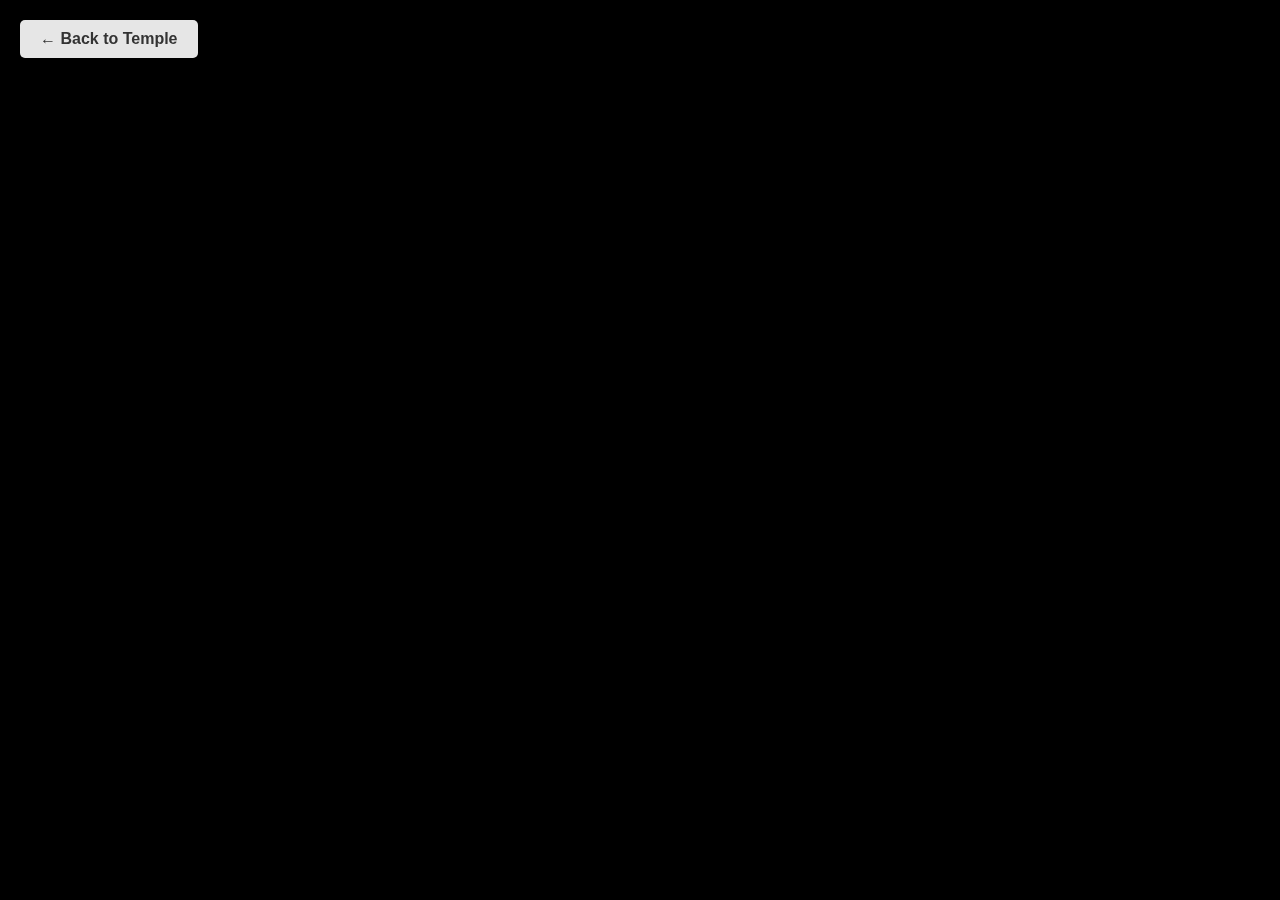
<file: E-Tirtha/golden-temple-360.html>
<!DOCTYPE html>
<html lang="en">
<head>
    <meta charset="UTF-8">
    <meta name="viewport" content="width=device-width, initial-scale=1.0">
    <title>360° Virtual Tour - Golden Temple</title>
    <link rel="stylesheet" href="styles.css">
    <link rel="stylesheet" href="temple-page.css">
    <style>
        .video-container {
            position: relative;
            width: 100%;
            height: 100vh;
            background: #000;
        }
        .video-container iframe {
            position: absolute;
            top: 0;
            left: 0;
            width: 100%;
            height: 100%;
            border: none;
        }
        .back-button {
            position: fixed;
            top: 20px;
            left: 20px;
            z-index: 1000;
            background: rgba(255, 255, 255, 0.9);
            padding: 10px 20px;
            border-radius: 5px;
            text-decoration: none;
            color: #333;
            font-weight: bold;
            box-shadow: 0 2px 5px rgba(0,0,0,0.2);
        }
        .back-button:hover {
            background: #fff;
        }
    </style>
</head>
<body>
    <a href="golden-temple.html" class="back-button">← Back to Temple</a>
    <div class="video-container">
        <iframe 
            src="https://www.youtube.com/embed/Nv9srXm2_C8?si=HG7y6KOJbRlE0i6u&modestbranding=1&rel=0&showinfo=0&controls=1&fs=1&vr=1&playsinline=1" 
            title="360° Virtual Tour of Golden Temple"
            allow="accelerometer; autoplay; clipboard-write; encrypted-media; gyroscope; picture-in-picture; vr" 
            allowfullscreen>
        </iframe>
    </div>
</body>
</html>
</file>
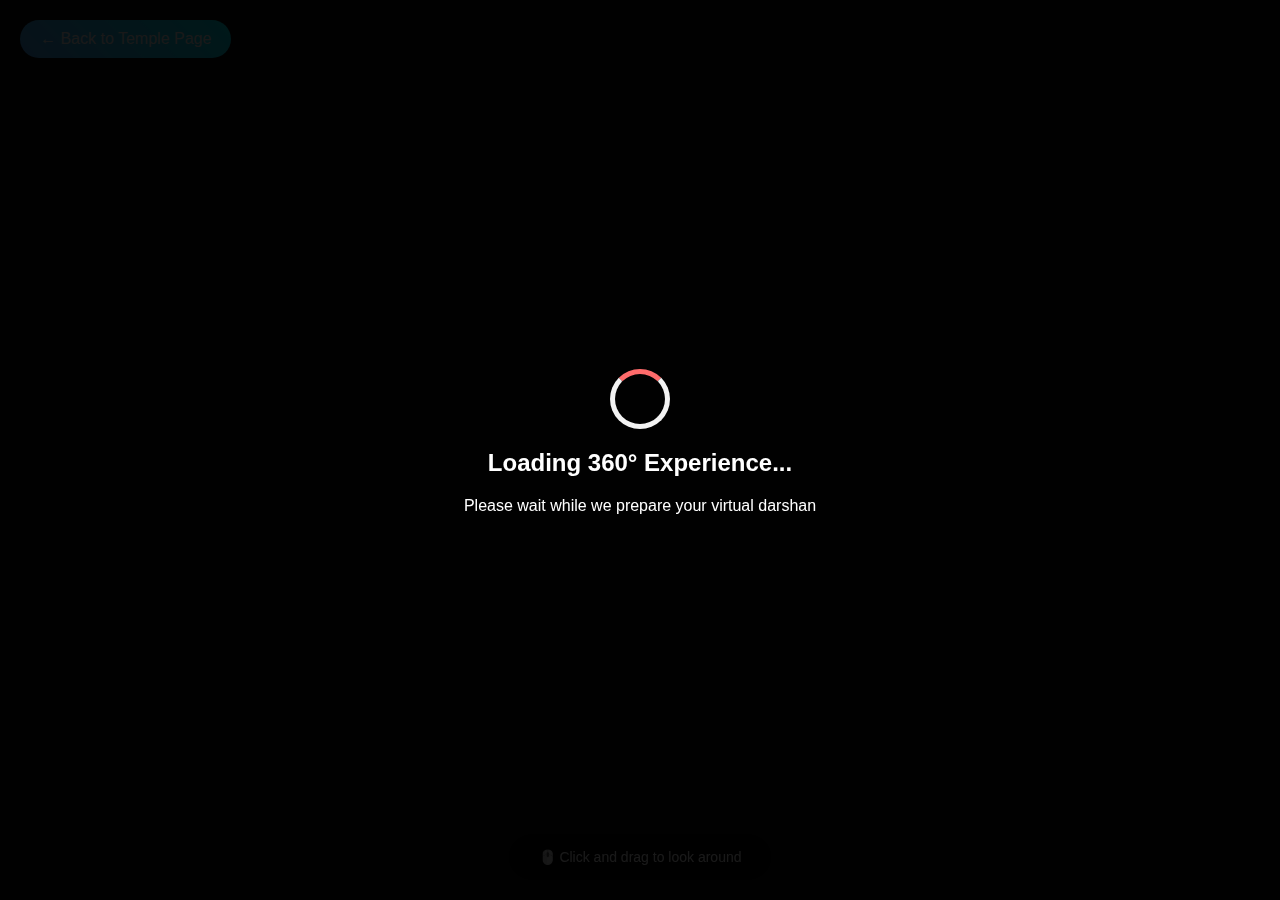
<file: E-Tirtha/kashi-360.html>
<!DOCTYPE html>
<html lang="en">
<head>
    <meta charset="UTF-8">
    <meta name="viewport" content="width=device-width, initial-scale=1.0">
    <title>Kashi Vishwanath Temple - 360° View | E-Tirtha</title>
    <style>
        body {
            margin: 0;
            padding: 0;
            background: #121212;
            font-family: Arial, sans-serif;
        }

        .video-container {
            position: relative;
            width: 100%;
            height: 100vh;
            overflow: hidden;
        }

        iframe {
            position: absolute;
            top: 0;
            left: 0;
            width: 100%;
            height: 100%;
            border: none;
        }

        .back-btn {
            position: fixed;
            top: 20px;
            left: 20px;
            z-index: 1000;
            background: linear-gradient(45deg, #4facfe, #00f2fe);
            color: white;
            padding: 10px 20px;
            border-radius: 20px;
            text-decoration: none;
            display: flex;
            align-items: center;
            gap: 8px;
            font-family: Arial, sans-serif;
            transition: transform 0.3s ease, box-shadow 0.3s ease;
        }

        .back-btn:hover {
            transform: translateY(-2px);
            box-shadow: 0 4px 12px rgba(79, 172, 254, 0.3);
        }

        .loading-screen {
            position: fixed;
            top: 0;
            left: 0;
            width: 100%;
            height: 100%;
            background: rgba(0, 0, 0, 0.9);
            display: flex;
            justify-content: center;
            align-items: center;
            z-index: 2000;
            color: white;
        }

        .loading-content {
            text-align: center;
        }

        .spinner {
            width: 50px;
            height: 50px;
            border: 5px solid #f3f3f3;
            border-top: 5px solid #ff6b6b;
            border-radius: 50%;
            animation: spin 1s linear infinite;
            margin: 0 auto 20px;
        }

        @keyframes spin {
            0% { transform: rotate(0deg); }
            100% { transform: rotate(360deg); }
        }

        .instructions {
            position: fixed;
            bottom: 20px;
            left: 50%;
            transform: translateX(-50%);
            z-index: 1000;
            background: rgba(0, 0, 0, 0.7);
            color: white;
            padding: 15px 30px;
            border-radius: 25px;
            text-align: center;
            font-size: 14px;
        }
    </style>
</head>
<body>
    <!-- Loading Screen -->
    <div class="loading-screen" id="loadingScreen">
        <div class="loading-content">
            <div class="spinner"></div>
            <h2>Loading 360° Experience...</h2>
            <p>Please wait while we prepare your virtual darshan</p>
        </div>
    </div>

    <!-- Back Button -->
    <a href="kashi-vishwanath.html" class="back-btn">
        ← Back to Temple Page
    </a>

    <!-- Video Container -->
    <div class="video-container">
        <iframe
            src="https://www.youtube.com/embed/gHq3Rm5vwGo?autoplay=1&rel=0&showinfo=0&controls=1&enablejsapi=1"
            allow="accelerometer; autoplay; clipboard-write; encrypted-media; gyroscope; picture-in-picture"
            allowfullscreen>
        </iframe>
    </div>

    <!-- Instructions -->
    <div class="instructions">
        🖱️ Click and drag to look around
    </div>

    <script>
        // Hide loading screen when everything is loaded
        window.addEventListener('load', function() {
            setTimeout(function() {
                document.getElementById('loadingScreen').style.display = 'none';
            }, 2000); // Show loading screen for at least 2 seconds
        });
    </script>
</body>
</html>
</file>
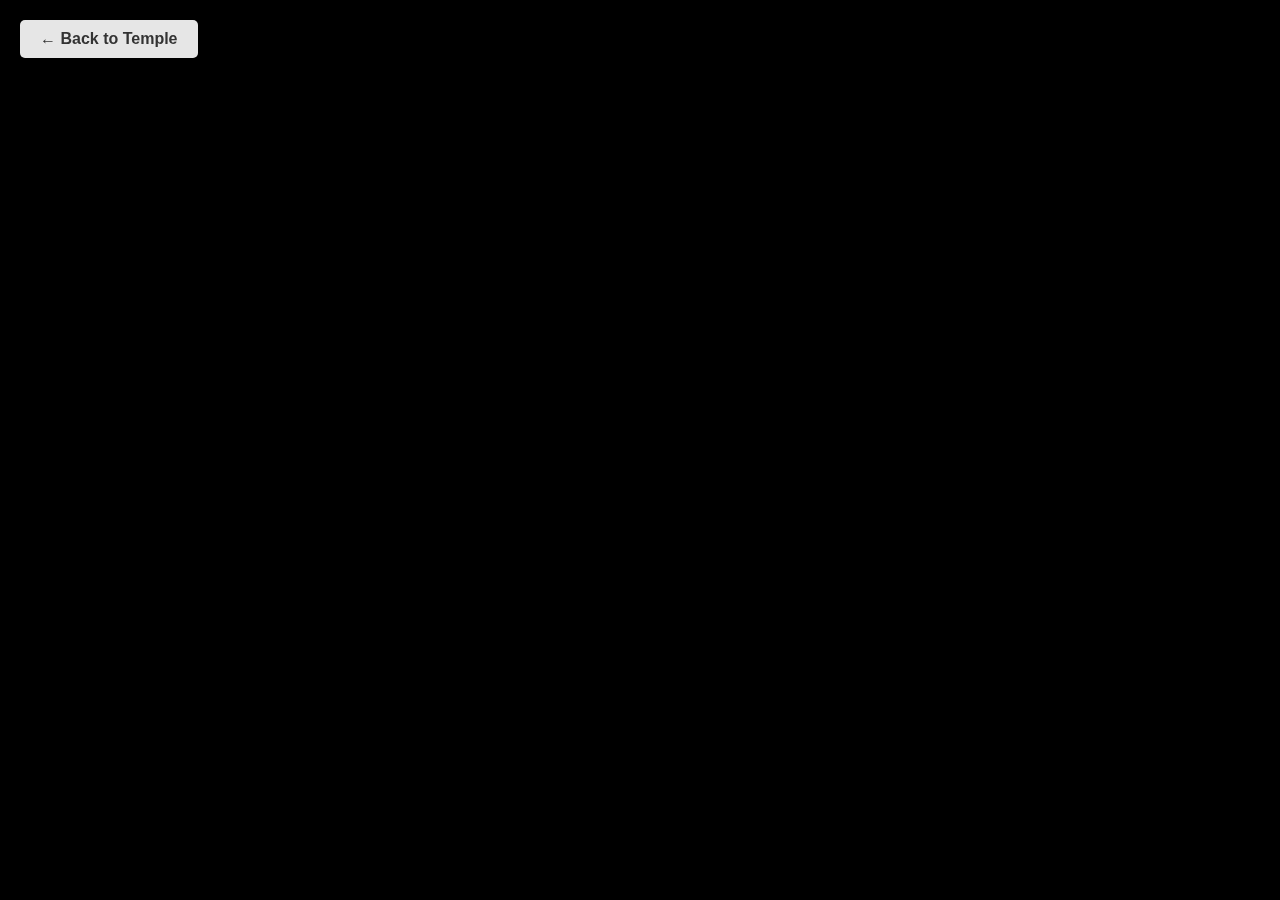
<file: E-Tirtha/kedarnath-360.html>
<!DOCTYPE html>
<html lang="en">
<head>
    <meta charset="UTF-8">
    <meta name="viewport" content="width=device-width, initial-scale=1.0">
    <title>360° Virtual Tour - Kedarnath Temple</title>
    <link rel="stylesheet" href="styles.css">
    <link rel="stylesheet" href="temple-page.css">
    <style>
        .video-container {
            position: relative;
            width: 100%;
            height: 100vh;
            background: #000;
        }
        .video-container iframe {
            position: absolute;
            top: 0;
            left: 0;
            width: 100%;
            height: 100%;
            border: none;
        }
        .back-button {
            position: fixed;
            top: 20px;
            left: 20px;
            z-index: 1000;
            background: rgba(255, 255, 255, 0.9);
            padding: 10px 20px;
            border-radius: 5px;
            text-decoration: none;
            color: #333;
            font-weight: bold;
            box-shadow: 0 2px 5px rgba(0,0,0,0.2);
        }
        .back-button:hover {
            background: #fff;
        }
    </style>
</head>
<body>
    <a href="kedarnath.html" class="back-button">← Back to Temple</a>
    <div class="video-container">
        <iframe 
            src="https://www.youtube.com/embed/OYiHRowaw2U?si=zs-jG9Qs9J6trxb9&modestbranding=1&rel=0&showinfo=0&controls=1&fs=1&vr=1&playsinline=1" 
            title="360° Virtual Tour of Kedarnath Temple"
            allow="accelerometer; autoplay; clipboard-write; encrypted-media; gyroscope; picture-in-picture; vr" 
            allowfullscreen>
        </iframe>
    </div>
</body>
</html>
</file>
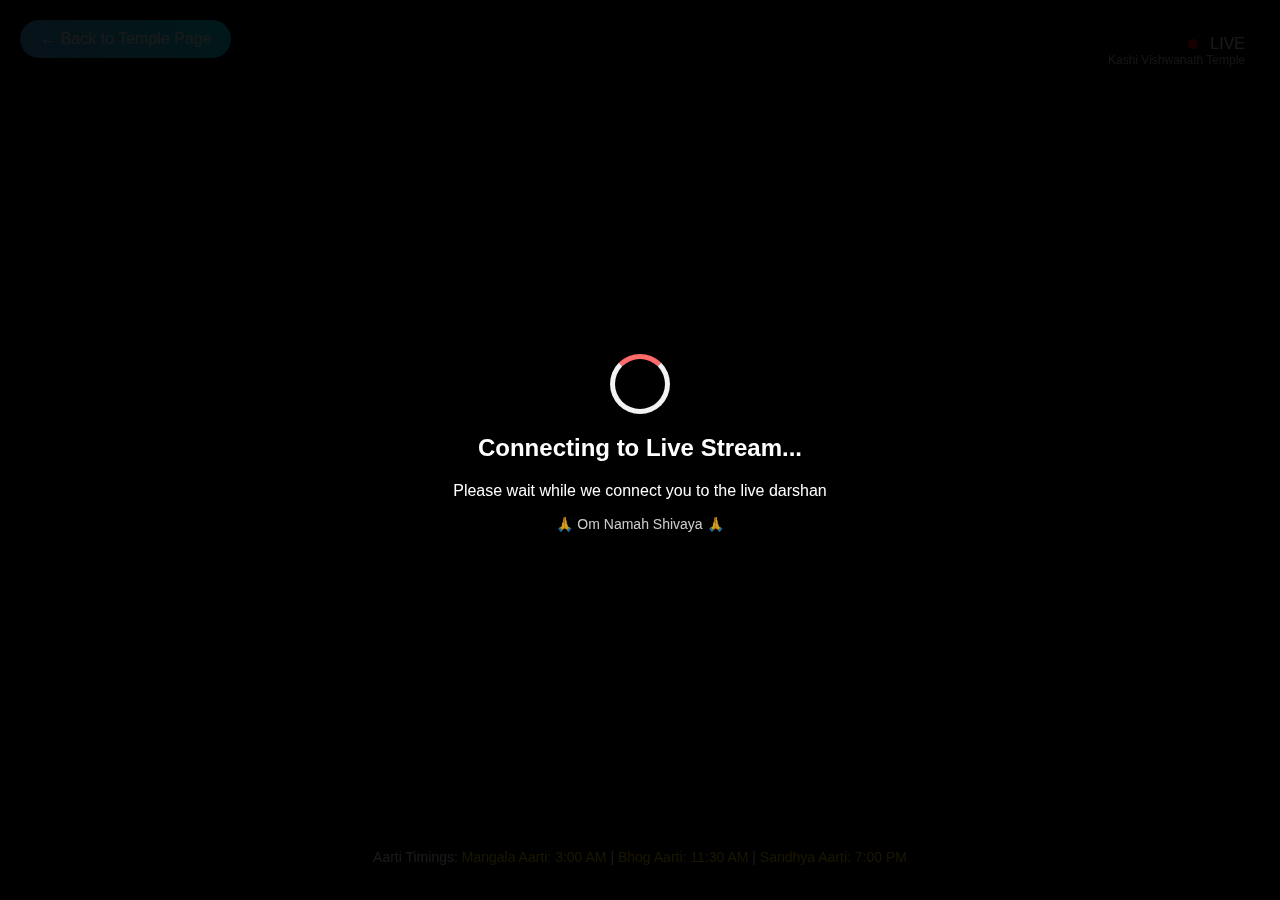
<file: E-Tirtha/live-darshan.html>
<!DOCTYPE html>
<html lang="en">
<head>
    <meta charset="UTF-8">
    <meta name="viewport" content="width=device-width, initial-scale=1.0">
    <title>Kashi Vishwanath Temple - Live Darshan | E-Tirtha</title>
    <style>
        body {
            margin: 0;
            padding: 0;
            background: #121212;
            font-family: Arial, sans-serif;
            color: white;
        }

        .stream-container {
            position: relative;
            width: 100%;
            height: 100vh;
            overflow: hidden;
            background: #000;
        }

        iframe {
            position: absolute;
            top: 50%;
            left: 50%;
            transform: translate(-50%, -50%);
            width: 100%;
            height: 100%;
            border: none;
        }

        .back-btn {
            position: fixed;
            top: 20px;
            left: 20px;
            z-index: 1000;
            background: linear-gradient(45deg, #4facfe, #00f2fe);
            color: white;
            padding: 10px 20px;
            border-radius: 20px;
            text-decoration: none;
            display: flex;
            align-items: center;
            gap: 8px;
            font-family: Arial, sans-serif;
            transition: transform 0.3s ease, box-shadow 0.3s ease;
        }

        .back-btn:hover {
            transform: translateY(-2px);
            box-shadow: 0 4px 12px rgba(79, 172, 254, 0.3);
        }

        .loading-screen {
            position: fixed;
            top: 0;
            left: 0;
            width: 100%;
            height: 100%;
            background: rgba(0, 0, 0, 0.9);
            display: flex;
            justify-content: center;
            align-items: center;
            z-index: 2000;
            color: white;
        }

        .loading-content {
            text-align: center;
            padding: 20px;
        }

        .spinner {
            width: 50px;
            height: 50px;
            border: 5px solid #f3f3f3;
            border-top: 5px solid #ff6b6b;
            border-radius: 50%;
            animation: spin 1s linear infinite;
            margin: 0 auto 20px;
        }

        .stream-info {
            position: fixed;
            top: 20px;
            right: 20px;
            background: rgba(0, 0, 0, 0.7);
            padding: 15px;
            border-radius: 10px;
            z-index: 1000;
            text-align: right;
        }

        .live-indicator {
            display: inline-block;
            width: 10px;
            height: 10px;
            background: #ff0000;
            border-radius: 50%;
            margin-right: 8px;
            animation: pulse 1.5s infinite;
        }

        @keyframes spin {
            0% { transform: rotate(0deg); }
            100% { transform: rotate(360deg); }
        }

        @keyframes pulse {
            0% { opacity: 1; }
            50% { opacity: 0.5; }
            100% { opacity: 1; }
        }

        .aarti-schedule {
            position: fixed;
            bottom: 20px;
            left: 50%;
            transform: translateX(-50%);
            background: rgba(0, 0, 0, 0.7);
            padding: 15px 30px;
            border-radius: 25px;
            text-align: center;
            z-index: 1000;
            font-size: 14px;
            white-space: nowrap;
        }

        .aarti-schedule span {
            color: #ffd700;
        }
    </style>
</head>
<body>
    <!-- Loading Screen -->
    <div class="loading-screen" id="loadingScreen">
        <div class="loading-content">
            <div class="spinner"></div>
            <h2>Connecting to Live Stream...</h2>
            <p>Please wait while we connect you to the live darshan</p>
            <p style="font-size: 14px; opacity: 0.8;">🙏 Om Namah Shivaya 🙏</p>
        </div>
    </div>

    <!-- Back Button -->
    <a href="kashi-vishwanath.html" class="back-btn">
        ← Back to Temple Page
    </a>

    <!-- Stream Info -->
    <div class="stream-info">
        <div><span class="live-indicator"></span> LIVE</div>
        <div style="font-size: 12px; opacity: 0.8;">Kashi Vishwanath Temple</div>
    </div>

    <!-- Live Stream Container -->
    <div class="stream-container">
        <iframe
            src="https://www.youtube.com/embed/E5kX-7CFi8c?autoplay=1&rel=0&showinfo=0&controls=1"
            allow="accelerometer; autoplay; clipboard-write; encrypted-media; gyroscope; picture-in-picture"
            allowfullscreen>
        </iframe>
    </div>

    <!-- Aarti Schedule -->
    <div class="aarti-schedule">
        Aarti Timings: 
        <span>Mangala Aarti: 3:00 AM</span> | 
        <span>Bhog Aarti: 11:30 AM</span> | 
        <span>Sandhya Aarti: 7:00 PM</span>
    </div>

    <script>
        // Hide loading screen when stream is ready
        window.addEventListener('load', function() {
            setTimeout(function() {
                document.getElementById('loadingScreen').style.display = 'none';
            }, 3000); // Show loading screen for 3 seconds
        });
    </script>
</body>
</html>
</file>
<file: E-Tirtha/temple-page.css>
/* Temple Page Specific Styles */


.temple-page {
    background-color: #121212;
    color: white;
}

/* Hero Section */
.temple-hero {
    position: relative;
    height: 60vh;
    background: linear-gradient(rgba(0, 0, 0, 0.5), rgba(0, 0, 0, 0.7)),
                url('assets/kashi-vishwanath-bg.jpg') no-repeat center center;
    background-size: cover;
    display: flex;
    flex-direction: column;
    justify-content: center;
    align-items: center;
    color: white;
    text-align: center;
    padding: 2rem;
}

.temple-hero h1 {
    font-size: 4rem;
    margin-bottom: 1rem;
    text-shadow: 2px 2px 4px rgba(0, 0, 0, 0.5);
    animation: fadeInDown 1s ease-out;
    position: relative;
    background: linear-gradient(90deg, #ffd700, #ffa500, #ffd700);
    background-size: 200% auto;
    -webkit-background-clip: text;
    -webkit-text-fill-color: transparent;
    animation: fadeInDown 1s ease-out, shimmer 3s linear infinite;
}

@keyframes shimmer {
    0% { background-position: 0% center; }
    100% { background-position: 200% center; }
}

.temple-hero .temple-location {
    font-size: 1.5rem;
    opacity: 0.9;
    text-shadow: 1px 1px 2px rgba(0, 0, 0, 0.5);
    animation: fadeInUp 1s ease-out;
}

/* Main Content */
.temple-content {
    max-width: 1200px;
    margin: 0 auto;
    padding: 1rem;
}

.temple-info {
    display: grid;
    grid-template-columns: 1fr 1fr;
    gap: 2rem;
    margin-bottom: 2rem;
    background: rgba(255, 255, 255, 0.1);
    padding: 2rem;
    border-radius: 15px;
    box-shadow: 0 0 20px rgba(255, 165, 0, 0.3),
                inset 0 0 20px rgba(255, 165, 0, 0.2);
    backdrop-filter: blur(10px);
    border: 1px solid rgba(255, 165, 0, 0.2);
    transition: all 0.3s ease;
    animation: glowPulse 3s infinite;
}

@keyframes glowPulse {
    0% { box-shadow: 0 0 20px rgba(255, 165, 0, 0.3), inset 0 0 20px rgba(255, 165, 0, 0.2); }
    50% { box-shadow: 0 0 30px rgba(255, 165, 0, 0.4), inset 0 0 25px rgba(255, 165, 0, 0.3); }
    100% { box-shadow: 0 0 20px rgba(255, 165, 0, 0.3), inset 0 0 20px rgba(255, 165, 0, 0.2); }
}

.temple-description {
    animation: fadeIn 1s ease-out;
}

.temple-description h2 {
    color: #ffd700;
    font-size: 2rem;
    margin-bottom: 1.5rem;
    text-shadow: 0 0 10px rgba(255, 215, 0, 0.3);
    animation: titleGlow 2s infinite;
}

@keyframes titleGlow {
    0% { text-shadow: 0 0 10px rgba(255, 215, 0, 0.3); }
    50% { text-shadow: 0 0 20px rgba(255, 215, 0, 0.5); }
    100% { text-shadow: 0 0 10px rgba(255, 215, 0, 0.3); }
}

.temple-description h3 {
    color: #ffa500;
    font-size: 1.5rem;
    margin: 1.5rem 0 1rem;
    transition: transform 0.3s ease;
}

.temple-description h3:hover {
    transform: translateX(10px);
}

.temple-description p {
    color: #ffffff;
    line-height: 1.6;
    margin-bottom: 1rem;
    transition: opacity 0.3s ease;
}

.temple-description p:hover {
    opacity: 0.9;
}

.temple-description ul {
    list-style: none;
    padding-left: 0;
}

.temple-description ul li {
    margin-bottom: 0.5rem;
    color: #ffffff;
}

.temple-description ul ul {
    padding-left: 1.5rem;
    margin-top: 0.5rem;
}

.temple-image {
    position: relative;
    overflow: hidden;
    border-radius: 15px;
    box-shadow: 0 0 20px rgba(255, 165, 0, 0.3);
    border: 1px solid rgba(255, 165, 0, 0.2);
    animation: float 6s ease-in-out infinite;
}

@keyframes float {
    0% { transform: translateY(0px); }
    50% { transform: translateY(-20px); }
    100% { transform: translateY(0px); }
}

.temple-image img {
    width: 100%;
    height: 100%;
    object-fit: cover;
    transition: transform 0.5s ease;
}

.temple-image:hover img {
    transform: scale(1.05);
}

/* Interactive Features */
.interactive-features {
    margin-top: 2rem;
    background: rgba(255, 255, 255, 0.05);
    padding: 2rem;
    border-radius: 15px;
    box-shadow: 0 0 20px rgba(255, 165, 0, 0.2);
    backdrop-filter: blur(10px);
    animation: slideIn 1s ease-out;
}

@keyframes slideIn {
    from {
        opacity: 0;
        transform: translateY(30px);
    }
    to {
        opacity: 1;
        transform: translateY(0);
    }
}

.feature-buttons {
    display: flex;
    justify-content: center;
    gap: 2rem;
    margin-top: 2rem;
}

.feature-btn {
    display: flex;
    align-items: center;
    padding: 1rem 2rem;
    font-size: 1.2rem;
    color: white;
    background: linear-gradient(45deg, #ff6b6b, #ff8e53);
    border: none;
    border-radius: 50px;
    cursor: pointer;
    text-decoration: none;
    transition: all 0.3s ease;
    position: relative;
    overflow: hidden;
}

.feature-btn::before {
    content: '';
    position: absolute;
    top: 0;
    left: -100%;
    width: 100%;
    height: 100%;
    background: linear-gradient(90deg, transparent, rgba(255,255,255,0.2), transparent);
    transition: 0.5s;
}

.feature-btn:hover::before {
    left: 100%;
}

.feature-btn:hover {
    transform: translateY(-2px) scale(1.05);
    box-shadow: 0 4px 12px rgba(255, 107, 107, 0.3);
}

.feature-btn .icon {
    margin-right: 0.5rem;
    animation: pulse 2s infinite;
}

@keyframes pulse {
    0% { transform: scale(1); }
    50% { transform: scale(1.2); }
    100% { transform: scale(1); }
}

.watch-live {
    background: linear-gradient(45deg, #ff6b6b, #ff8e53);
}

.virtual-tour {
    background: linear-gradient(45deg, #4facfe, #00f2fe);
}

/* Animations */
@keyframes fadeIn {
    from { opacity: 0; }
    to { opacity: 1; }
}

@keyframes fadeInDown {
    from {
        opacity: 0;
        transform: translateY(-20px);
    }
    to {
        opacity: 1;
        transform: translateY(0);
    }
}

@keyframes fadeInUp {
    from {
        opacity: 0;
        transform: translateY(20px);
    }
    to {
        opacity: 1;
        transform: translateY(0);
    }
}

/* Responsive Design */
@media (max-width: 1024px) {
    .temple-hero h1 {
        font-size: 3rem;
    }
    
    .temple-info {
        grid-template-columns: 1fr;
    }
}

@media (max-width: 768px) {
    .temple-hero {
        height: 60vh;
    }

    .temple-hero h1 {
        font-size: 2.5rem;
    }

    .temple-hero .temple-location {
        font-size: 1.2rem;
    }

    .feature-buttons {
        flex-direction: column;
        align-items: center;
    }

    .feature-btn {
        width: 100%;
        max-width: 300px;
        justify-content: center;
    }
}

@media (max-width: 480px) {
    .temple-hero h1 {
        font-size: 2rem;
    }

    .temple-content {
        padding: 1rem;
    }

    .temple-info {
        padding: 1rem;
    }
}

/* Crowd Information Section Styles */
.crowd-info-section {
    padding: 2rem;
    background: rgba(255, 255, 255, 0.1);
    border-radius: 15px;
    margin: 2rem 0;
}

.crowd-info-section h2 {
    color: #FFD700;
    text-align: center;
    margin-bottom: 2rem;
    font-size: 2rem;
}

.crowd-info-container {
    display: grid;
    grid-template-columns: 1fr 1fr;
    gap: 2rem;
    margin-top: 2rem;
}

.crowd-card, .accessibility-info {
    background: rgba(255, 255, 255, 0.05);
    border-radius: 15px;
    padding: 2rem;
    box-shadow: 0 4px 6px rgba(0, 0, 0, 0.1);
    backdrop-filter: blur(10px);
    border: 1px solid rgba(255, 165, 0, 0.1);
    height: 100%;
    display: flex;
    flex-direction: column;
}

.crowd-card h3, .accessibility-info h3 {
    color: #FFD700;
    margin-bottom: 1.5rem;
    font-size: 1.5rem;
    text-align: left;
}

.monthly-visits {
    margin: 1.5rem 0;
    flex: 1;
}

.month-bar {
    display: flex;
    align-items: center;
    gap: 1rem;
    margin-bottom: 0.8rem;
}

.month {
    width: 40px;
    color: #FFD700;
    font-weight: 500;
}

.bar-container {
    flex: 1;
    height: 20px;
    background: rgba(255, 255, 255, 0.1);
    border-radius: 10px;
    overflow: hidden;
}

.bar {
    height: 100%;
    background: linear-gradient(90deg, #FFD700, #FFA500);
    border-radius: 10px;
    transition: width 0.3s ease;
}

.percentage {
    width: 50px;
    color: #FFD700;
    text-align: right;
    font-weight: 500;
}

.crowd-tips {
    margin-top: 1.5rem;
    padding-top: 1.5rem;
    border-top: 1px solid rgba(255, 255, 255, 0.1);
}

.crowd-tips h4 {
    color: #FFD700;
    margin-bottom: 0.8rem;
    font-size: 1.2rem;
}

.crowd-tips p {
    color: #fff;
    line-height: 1.6;
    margin: 0;
}

.info-grid {
    display: grid;
    grid-template-columns: 1fr;
    gap: 1.5rem;
    margin-top: 1.5rem;
    flex: 1;
}

.info-item {
    display: flex;
    align-items: flex-start;
    padding: 1.5rem;
    background: rgba(255, 255, 255, 0.05);
    border-radius: 12px;
    transition: transform 0.2s ease;
    border: 1px solid rgba(255, 165, 0, 0.1);
}

.info-item:hover {
    transform: translateY(-2px);
}

.info-item .icon {
    font-size: 2rem;
    margin-right: 1rem;
    min-width: 40px;
    text-align: center;
    color: #FFD700;
}

.info-content {
    flex: 1;
}

.info-content h4 {
    color: #FFD700;
    margin-bottom: 0.5rem;
    font-size: 1.2rem;
}

.info-content p {
    color: #ffffff;
    line-height: 1.6;
    margin: 0;
    opacity: 0.9;
}

/* Mobile Responsive Styles */
@media (max-width: 768px) {
    .crowd-info-container {
        grid-template-columns: 1fr;
        gap: 1.5rem;
    }

    .crowd-card, .accessibility-info {
        padding: 1.5rem;
    }

    .month-bar {
        gap: 0.8rem;
    }

    .month {
        width: 35px;
        font-size: 0.9rem;
    }

    .percentage {
        width: 45px;
        font-size: 0.9rem;
    }

    .info-grid {
        gap: 1rem;
    }

    .info-item {
        padding: 1rem;
    }

    .info-item .icon {
        font-size: 1.5rem;
    }
}

@media (max-width: 480px) {
    .crowd-info-section {
        padding: 1.5rem;
    }

    .crowd-card, .accessibility-info {
        padding: 1.2rem;
    }

    .month-bar {
        gap: 0.5rem;
    }

    .month {
        width: 30px;
        font-size: 0.85rem;
    }

    .percentage {
        width: 40px;
        font-size: 0.85rem;
    }
}
</file>
<file: E-Tirtha/styles.css>
/* General Reset */
* {
    box-sizing: border-box;
    margin: 0;
    padding: 0;
}

html {
    scroll-behavior: smooth;
}

/* Body */
body {
    font-family: Arial, sans-serif;
    text-align: center;
    overflow-x: hidden;
    background-color: #121212; /* Charcoal Black */
    color: #F5F5DC;            /* Soft Beige for general text */
}

/* Header */
header {
    background-color: #4B1D1D; /* Deep Maroon */
    color: #FFFFFF;            /* White text */
    padding: 10px 20px;
    display: flex;
    justify-content: space-between;
    align-items: center;
    position: fixed;
    width: 100%;
    top: 0;
    z-index: 1000;
    box-shadow: 0 4px 10px rgba(0, 0, 0, 0.5); /* Soft shadow for depth */
    animation: slideDown 0.5s ease-out;
}

@keyframes slideDown {
    from {
        transform: translateY(-100%);
    }
    to {
        transform: translateY(0);
    }
}

.logo-container {
    display: flex;
    align-items: center;
    gap: 15px;
}

.gif-logo {
    height: 60px;
    width: auto;
    animation: pulseLogo 2s infinite;
}

@keyframes pulseLogo {
    0% { transform: scale(1); }
    50% { transform: scale(1.05); }
    100% { transform: scale(1); }
}

.logo-text {
    font-size: 1.5rem;
    color: #FFD700;
    font-weight: bold;
    background: linear-gradient(90deg, #ffd700, #ffa500, #ffd700);
    background-size: 200% auto;
    -webkit-background-clip: text;
    -webkit-text-fill-color: transparent;
    animation: shimmer 3s linear infinite;
}

@keyframes shimmer {
    0% { background-position: 0% center; }
    100% { background-position: 200% center; }
}

/* Navigation */
nav ul {
    list-style: none;
    display: flex;
    gap: 20px;
    align-items: center;
}

nav ul li {
    display: inline;
    position: relative;
}

nav ul li a {
    text-decoration: none;
    color: #FFD54F;
    font-weight: bold;
    transition: all 0.3s ease;
    padding: 5px 10px;
    position: relative;
}

nav ul li a::after {
    content: '';
    position: absolute;
    bottom: 0;
    left: 50%;
    width: 0;
    height: 2px;
    background: #FFD700;
    transition: all 0.3s ease;
    transform: translateX(-50%);
}

nav ul li a:hover::after {
    width: 100%;
}

nav ul li a:hover {
    color: #FFA000; 
}

/* Carousel */
.carousel-container {
    padding-top: 30px;
    position: relative;
    max-width: 100%;
    margin: 100px auto 40px;
    overflow: hidden;
    animation: fadeIn 1s ease-out;
    transform-origin: center;
    will-change: transform, opacity;
    transition: all 0.8s cubic-bezier(0.4, 0, 0.2, 1);
}

.carousel {
    width: 100%;
    overflow: hidden;
    position: relative;
    transform-origin: center;
    transition: transform 0.8s cubic-bezier(0.4, 0, 0.2, 1);
    border-radius: 20px;
    box-shadow: 0 10px 30px rgba(0, 0, 0, 0.3);
}

.carousel-track {
    display: flex;
    transition: transform 0.5s cubic-bezier(0.4, 0, 0.2, 1);
}

.carousel-slide {
    flex: 0 0 100%;
    position: relative;
    overflow: hidden;
    border-radius: 15px;
    box-shadow: 0 10px 30px rgba(0, 0, 0, 0.2);
    height: 500px; /* Fixed height for slides */
}

.slide-content {
    position: relative;
    width: 100%;
    height: 100%;
}

.slide-content img {
    width: 100%;
    height: 100%;
    object-fit: cover;
    transition: transform 0.5s ease;
}

.slide-overlay {
    position: absolute;
    bottom: 0;
    left: 0;
    right: 0;
    padding: 2rem;
    background: linear-gradient(to top, 
        rgba(0, 0, 0, 0.9) 0%,
        rgba(0, 0, 0, 0.7) 20%,
        rgba(0, 0, 0, 0.4) 40%,
        rgba(0, 0, 0, 0.2) 60%,
        rgba(0, 0, 0, 0) 100%
    );
    color: white;
    transform: translateY(0);
    transition: transform 0.3s ease;
}

.slide-overlay h3 {
    font-size: 2.5rem;
    margin-bottom: 0.5rem;
    text-shadow: 2px 2px 4px rgba(0, 0, 0, 0.5);
    font-weight: 700;
    letter-spacing: 0.5px;
}

.slide-overlay p {
    font-size: 1.2rem;
    margin: 0;
    text-shadow: 1px 1px 2px rgba(0, 0, 0, 0.5);
    opacity: 0.95;
    letter-spacing: 0.3px;
}

/* Modern Carousel Controls */
.carousel-controls {
    position: absolute;
    bottom: 0;
    left: 0;
    right: 0;
    padding: 1rem;
    display: flex;
    justify-content: space-between;
    align-items: center;
    z-index: 10;
}

.nav-controls {
    position: absolute;
    top: 0;
    left: 0;
    width: 100%;
    height: 100%;
    display: flex;
    justify-content: space-between;
    align-items: center;
    pointer-events: none;
}

.nav-area {
    width: 15%;
    height: 100%;
    cursor: pointer;
    pointer-events: auto;
    transition: background-color 0.3s ease;
    display: flex;
    align-items: center;
    justify-content: center;
}

.nav-area:hover {
    background-color: rgba(0, 0, 0, 0.1);
}

.nav-area.prev {
    left: 0;
}

.nav-area.next {
    right: 0;
}

/* Remove touch areas and controls */
.touch-areas,
.touch-area,
.touch-indicator {
    display: none;
}

/* Scroll Animation */
.carousel-container.scroll-animate {
    transform: scale(0.8) rotate(-5deg) translateY(100px);
    opacity: 0;
    filter: blur(10px);
}

.carousel.scroll-animate {
    transform: scale(1.2) rotate(5deg);
}

.carousel-slide.scroll-animate {
    transform: scale(0.9) rotate(-3deg);
    filter: brightness(0.7);
}

.carousel-slide.scroll-animate img {
    transform: scale(1.1);
    filter: blur(5px);
}

/* Mobile Responsive */
@media screen and (max-width: 768px) {
    .slide-overlay h3 {
        font-size: 2rem;
    }
    
    .slide-overlay p {
        font-size: 1rem;
    }
    
    .carousel-slide {
        height: 400px;
    }

    .nav-area {
        width: 20%;
    }
}

@media screen and (max-width: 480px) {
    .slide-overlay h3 {
        font-size: 1.5rem;
    }
    
    .slide-overlay p {
        font-size: 0.9rem;
    }
    
    .slide-overlay {
        padding: 1rem;
    }
    .carousel-slide {
        height: 300px;
    }

    .nav-area {
        width: 25%;
    }
}

/* Remove old control button styles */
.control-btn, .control-buttons {
    display: none;
}

/* Add Font Awesome for icons */
@import url('https://cdnjs.cloudflare.com/ajax/libs/font-awesome/5.15.4/css/all.min.css');

/* Temple Cards */
.temple-container {
    display: flex;
    justify-content: center;
    gap: 20px;
    flex-wrap: wrap;
    padding: 20px;
    animation: fadeInUp 1s ease-out;
  }
  
  .temple-card {
    position: relative;
    width: 300px;
    height: 200px;
    border-radius: 15px;
    overflow: hidden;
    color: white;
    text-align: center;
    display: flex;
    align-items: flex-end;
    justify-content: center;
    padding: 20px;
    background-color: #1E1E1E;
    border: 1px solid #FFD700;
    transition: all 0.3s ease;
    animation: float 6s ease-in-out infinite;
}

/* Temple Card Background Images */
.temple1::before { 
    background-image: url('https://img.freepik.com/premium-photo/beautiful-cinematic-shot-ram-mandir-ayodhya_849906-13668.jpg?w=2000'); 
}
.temple2::before { 
    background-image: url('https://th.bing.com/th/id/OIP.qPbF5RVxL6sK4MYHeCXTSQHaE7?w=239&h=180&c=7&r=0&o=5&dpr=1.3&pid=1.7'); 
}
.temple3::before { 
    background-image: url('https://tfiglobalnews.com/wp-content/uploads/2022/12/Tirupati_Balaji_temple_complex.jpg'); 
}
.temple4::before { 
    background-image: url('https://curlytales.com/wp-content/uploads/2022/12/trimbakeshwar-mandir-0.jpg'); 
}
.temple5::before { 
    background-image: url('https://www.templedairy.in/wp-content/uploads/2017/06/Lord-Jagannath-Temple-Puri-matchholiday.jpg'); 
}
.temple6::before { 
    background-image: url('https://www.astroved.com/astropedia/assets/images/temples/Iskcon-bengalore.jpg'); 
}
.temple7::before { 
    background-image: url('https://www.templepurohit.com/wp-content/uploads/2015/12/KEdhanathTemple.jpg'); 
}
.temple8::before { 
    background-image: url('https://th.bing.com/th/id/R.6eadd38e5798f3e9cc60269252d57c56?rik=atkmRGBU%2fVL6XQ&riu=http%3a%2f%2f4.bp.blogspot.com%2f-Bmk8P2djETc%2fUdLS3HSxS4I%2fAAAAAAAAATE%2ffGNpRFvXa8Y%2fs1024%2fGolden_Temple_Nightview.jpg&ehk=9QN8M4uZafxdGRL9GU6YPfVht%2bsK0OXhKPHlQvOAsBk%3d&risl=&pid=ImgRaw&r=0'); 
}

@keyframes float {
    0% { transform: translateY(0px); }
    50% { transform: translateY(-10px); }
    100% { transform: translateY(0px); }
  }
  
  .temple-card:hover {
    transform: translateY(-5px) scale(1.02);
    box-shadow: 0px 10px 20px rgba(255, 215, 0, 0.5);
  }
  
  .temple-card::before {
    content: "";
    position: absolute;
    top: 0;
    left: 0;
    width: 100%;
    height: 100%;
    background-size: cover;
    background-position: center;
    filter: brightness(0.6);
    z-index: 0;
    transition: transform 0.5s ease;
}

.temple-card:hover::before {
    transform: scale(1.1);
    filter: brightness(0.7);
  }
  
  .temple-card .content {
    position: relative;
    z-index: 2;
    transition: transform 0.3s ease;
}

.temple-card:hover .content {
    transform: translateY(-5px);
  }
  
  .temple-card h3 {
    margin: 0;
    font-size: 20px;
    text-shadow: 2px 2px 4px rgba(0,0,0,0.5);
    transition: color 0.3s ease;
}

.temple-card:hover h3 {
    color: #FFD700;
  }
  
  .temple-card p {
    margin: 5px 0;
    font-size: 14px;
    opacity: 0.9;
    text-shadow: 1px 1px 2px rgba(0,0,0,0.5);
  }
  
  .know-more-btn {
    margin-top: 10px;
    padding: 5px 15px;
    background-color: #FF6F00;
    color: #FFFFFF;
    border: none;
    border-radius: 25px;
    cursor: pointer;
    font-size: 14px;
    transition: all 0.3s ease;
    position: relative;
    overflow: hidden;
}

.know-more-btn::before {
    content: '';
    position: absolute;
    top: 0;
    left: -100%;
    width: 100%;
    height: 100%;
    background: linear-gradient(90deg, transparent, rgba(255,255,255,0.2), transparent);
    transition: 0.5s;
}

.know-more-btn:hover::before {
    left: 100%;
}

.know-more-btn:hover {
    background-color: #FFA000;
    transform: scale(1.05);
    box-shadow: 0 4px 12px rgba(255, 111, 0, 0.3);
}

/* Spiritual Quote */
.spiritual-quote {
    background: #FF6F00;
    padding: 20px;
    color: white;
    font-size: 20px;
    font-style: italic;
    border-radius: 10px;
    margin: 40px auto;
    width: 80%;
    box-shadow: 0 4px 15px rgba(255, 111, 0, 0.4);
    transition: all 0.3s ease;
    animation: glowPulse 3s infinite;
}

@keyframes glowPulse {
    0% { box-shadow: 0 4px 15px rgba(255, 111, 0, 0.4); }
    50% { box-shadow: 0 4px 25px rgba(255, 111, 0, 0.6); }
    100% { box-shadow: 0 4px 15px rgba(255, 111, 0, 0.4); }
}

.spiritual-quote:hover {
    transform: translateY(-5px);
    box-shadow: 0 6px 20px rgba(255, 111, 0, 0.5);
}

/* Video Section */
.video-section {
    padding: 10px;
    padding-bottom: 20px;
    animation: fadeInUp 1s ease-out;
}

.video-section h2 {
    color: #FFD700;
    margin-bottom: 20px;
    text-shadow: 0 0 10px rgba(255, 215, 0, 0.3);
    animation: titleGlow 2s infinite;
}

@keyframes titleGlow {
    0% { text-shadow: 0 0 10px rgba(255, 215, 0, 0.3); }
    50% { text-shadow: 0 0 20px rgba(255, 215, 0, 0.5); }
    100% { text-shadow: 0 0 10px rgba(255, 215, 0, 0.3); }
}

/* Footer */
footer {
    background-color: #4B1D1D;
    color: #FFFFFF;
    text-align: center;
    padding: 20px;
    border-top: 1px solid #FFD700;
    animation: fadeIn 1s ease-out;
}

.footer-container {
    display: flex;
    flex-wrap: wrap;
    justify-content: space-around;
    gap: 30px;
    max-width: 1200px;
    margin: 0 auto;
  }
  
  .footer-section {
    flex: 1 1 250px;
    margin-bottom: 20px;
    transition: transform 0.3s ease;
}

.footer-section:hover {
    transform: translateY(-5px);
  }
  
  .footer-logo {
    width: 100px;
    margin-bottom: 15px;
    animation: pulseLogo 2s infinite;
  }
  
  .footer-description {
    font-size: 14px;
    line-height: 1.5;
  }
  
  .footer-section h4 {
    color: #ff9933;
    margin-bottom: 10px;
    transition: color 0.3s ease;
}

.footer-section h4:hover {
    color: #FFD700;
  }
  
  .footer-section ul {
    list-style: none;
    padding: 0;
  }
  
  .footer-section ul li {
    margin-bottom: 12px;
    font-size: 14px;
    transition: transform 0.3s ease;
}

.footer-section ul li:hover {
    transform: translateX(5px);
  }
  
  .footer-section ul li a {
    color: #fff;
    text-decoration: none;
    transition: all 0.3s ease;
  }
  
  .footer-section ul li a:hover {
    color: #ff3333;
  }
  
  .contact-list li {
    margin-bottom: 10px;
  }
  
  .subscribe-form {
    display: flex;
    margin-top: 10px;
    border: 1px solid #555;
    border-radius: 25px;
    overflow: hidden;
    transition: all 0.3s ease;
}

.subscribe-form:hover {
    border-color: #FFD700;
    box-shadow: 0 0 10px rgba(255, 215, 0, 0.3);
  }
  
  .subscribe-form input {
    flex: 1;
    padding: 10px 15px;
    border: none;
    outline: none;
    font-size: 14px;
    background-color: #2a2a2a;
    color: #fff;
  }
  
  .subscribe-form button {
    background-color: #ff9933;
    color: #1a1a1a;
    border: none;
    padding: 0 20px;
    cursor: pointer;
    font-size: 18px;
    transition: all 0.3s ease;
  }
  
  .subscribe-form button:hover {
    background-color: #ff3333;
    color: #fff;
    transform: scale(1.05);
}

/* Animations */
@keyframes fadeIn {
    from { opacity: 0; }
    to { opacity: 1; }
}

@keyframes fadeInUp {
    from {
        opacity: 0;
        transform: translateY(20px);
    }
    to {
        opacity: 1;
        transform: translateY(0);
    }
}

/* Responsive Design */
  @media (max-width: 768px) {
    .footer-container {
      flex-direction: column;
      align-items: center;
    }
  
    .footer-section {
      text-align: center;
    }
  
    .subscribe-form {
      width: 80%;
      margin: 0 auto;
    }
  }

  #spiritual-quote-section {
    scroll-margin-top: 100px;
}

/* Dropdown Menu Styles */
.dropdown {
    position: relative;
    display: inline-block;
}

.dropdown-content {
    display: block;
    position: absolute;
    background-color: #4B1D1D;
    min-width: 280px;
    box-shadow: 0 8px 16px rgba(0,0,0,0.3);
    border-radius: 8px;
    padding: 12px;
    z-index: 1000;
    top: 100%;
    left: 50%;
    transform: translateX(-50%) translateY(10px);
    border: 1px solid #FFD700;
    opacity: 0;
    visibility: hidden;
    transition: all 0.3s ease-in-out;
}

.dropdown:hover .dropdown-content {
    opacity: 1;
    visibility: visible;
    transform: translateX(-50%) translateY(0);
}

.contact-item, .temple-item {
    padding: 12px;
    border-bottom: 1px solid rgba(255, 215, 0, 0.2);
    transition: all 0.3s ease;
    text-align: left;
}

.contact-item:hover, .temple-item:hover {
    background-color: rgba(255, 215, 0, 0.1);
    transform: translateX(5px);
}

.contact-item:last-child, .temple-item:last-child {
    border-bottom: none;
}

.contact-item strong, .temple-item strong {
    display: block;
    color: #FFD54F;
    margin-bottom: 6px;
    font-size: 0.95em;
}

.contact-item a, .temple-item a {
    color: #FFFFFF;
    text-decoration: none;
    font-size: 0.85em;
    transition: all 0.3s ease;
    display: inline-block;
    padding: 0;
}

.contact-item a:hover, .temple-item a:hover {
    color: #FFD700;
    transform: translateX(5px);
    text-decoration: none;
}

.dropbtn {
    display: inline-block;
    padding: 5px 10px;
    transition: all 0.3s ease;
}

.dropbtn:hover {
    background-color: rgba(255, 215, 0, 0.1);
    text-decoration: underline;
    color: #FFA000;
}

.dropbtn::after {
    display: none;
}

/* Mobile Responsive Styles */
@media screen and (max-width: 768px) {
    /* Header Styles */
    header {
        padding: 10px;
    }

    .logo-container {
        flex-direction: column;
        align-items: center;
        gap: 5px;
    }

    .gif-logo {
        width: 50px;
        height: 50px;
    }

    .logo-text {
        font-size: 1.2rem;
    }

    nav ul {
        flex-direction: column;
        gap: 10px;
        padding: 10px;
    }

    .dropdown-content {
        position: static;
        width: 100%;
        box-shadow: none;
        background: rgba(0, 0, 0, 0.8);
        border-radius: 5px;
        padding: 10px;
    }

    /* Carousel Styles */
    .carousel-container {
        margin: 60px auto 20px;
    }

    .carousel-slide {
        height: 400px;
    }

    .control-dots {
        padding: 5px 10px;
    }

    .dot {
        width: 6px;
        height: 6px;
    }

    /* Temple Cards */
    .temple-container {
        grid-template-columns: 1fr;
        gap: 20px;
        padding: 10px;
    }

    .temple-card {
        height: 250px;
    }

    .temple-card .content h3 {
        font-size: 1.2rem;
    }

    .temple-card .content p {
        font-size: 0.9rem;
    }

    /* Spiritual Quote Section */
    .spiritual-quote {
        padding: 20px;
        margin: 20px 10px;
    }

    .spiritual-quote h2 {
        font-size: 1.5rem;
    }

    .spiritual-quote p {
        font-size: 1rem;
    }

    /* Video Section */
    .video-section {
        padding: 20px 10px;
    }

    .video-section h2 {
        font-size: 1.5rem;
    }

    .video-section iframe {
        width: 100%;
        height: 250px;
    }

    /* Footer */
    .footer-container {
        grid-template-columns: 1fr;
        gap: 30px;
        padding: 20px 10px;
    }

    .footer-section {
        text-align: center;
    }

    .footer-logo {
        width: 80px;
        height: 80px;
    }

    .footer-section h4 {
        font-size: 1.2rem;
    }

    .footer-section ul {
        padding: 0;
    }

    .footer-section li {
        font-size: 0.9rem;
    }

    .subscribe-form {
        flex-direction: column;
        gap: 10px;
    }

    .subscribe-form input {
        width: 100%;
        padding: 10px;
    }

    .subscribe-form button {
        width: 100%;
        padding: 10px;
    }
}

/* Small Mobile Devices */
@media screen and (max-width: 480px) {
    .carousel-slide {
        height: 300px;
    }

    .temple-card {
        height: 200px;
    }

    .temple-card .content h3 {
        font-size: 1.1rem;
    }

    .temple-card .content p {
        font-size: 0.8rem;
    }

    .video-section iframe {
        height: 200px;
    }
}

/* Landscape Mode */
@media screen and (max-height: 500px) and (orientation: landscape) {
    .carousel-slide {
        height: 200px;
    }

    .temple-card {
        height: 180px;
    }

    .footer-container {
        grid-template-columns: repeat(2, 1fr);
    }
}

/* Touch Device Optimizations */
@media (hover: none) {
    .temple-card:hover {
        transform: none;
    }

    .temple-card:active {
        transform: scale(0.98);
    }

    .control-btn:hover {
        background: rgba(0, 0, 0, 0.5);
        color: #FFD700;
    }

    .control-btn:active {
        background: #FFD700;
        color: #000;
    }
}

/* High-DPI Screens */
@media (-webkit-min-device-pixel-ratio: 2), (min-resolution: 192dpi) {
    .carousel-slide img {
        image-rendering: -webkit-optimize-contrast;
    }
}

/* Dark Mode Support */
@media (prefers-color-scheme: dark) {
    .carousel-slide::after {
        background: linear-gradient(to bottom, transparent 50%, rgba(0,0,0,0.8));
    }

    .control-dots {
        background: rgba(255, 255, 255, 0.1);
    }
}

/* Reduced Motion */
@media (prefers-reduced-motion: reduce) {
    .carousel-track,
    .carousel-slide,
    .carousel-slide img,
    .temple-card,
    .control-btn,
    .dot {
        transition: none !important;
    }
}
</file>
